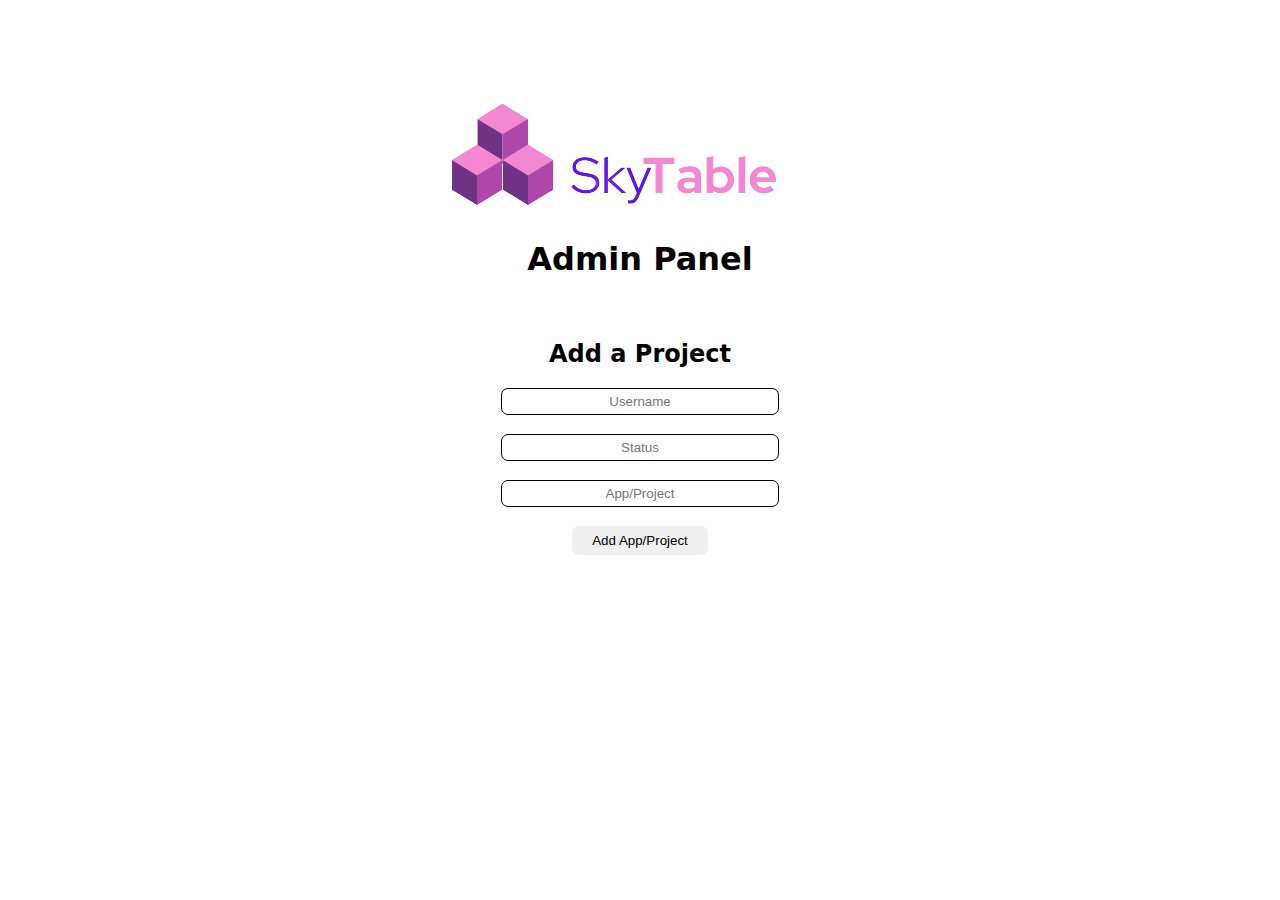
<file: SkyTable/adduser.html>
<!DOCTYPE html>
<html lang="en">
<head>
    <meta charset="UTF-8">
    <meta http-equiv="X-UA-Compatible" content="IE=edge">
    <meta name="viewport" content="width=device-width, initial-scale=1.0">
    <title>Document</title>
    <link rel="stylesheet" href="./styles/adduser.css">
    <link rel="icon" type="image/x-icon" href="./images/favicon.ico">
</head>
<body>
    <div id="head">
        <div id="logo">
            <a href="index.html"><img src="../SkyTable/images/skytable.png" alt=""></a>
        </div>
        <h1>Admin Panel</h1>
    </div>
    <div id="form">
        <h2>Add a Project</h2>
        <input type="text" id="username" placeholder="Username"><br><br>
        <input type="text" id="status" placeholder="Status"><br><br>
        <input type="text" id="app" placeholder="App/Project"><br><br>
        <button id="add">Add App/Project</button>
    </div>
</body>
</html>
<script src="../SkyTable/src/adduser.js"></script>
</file>
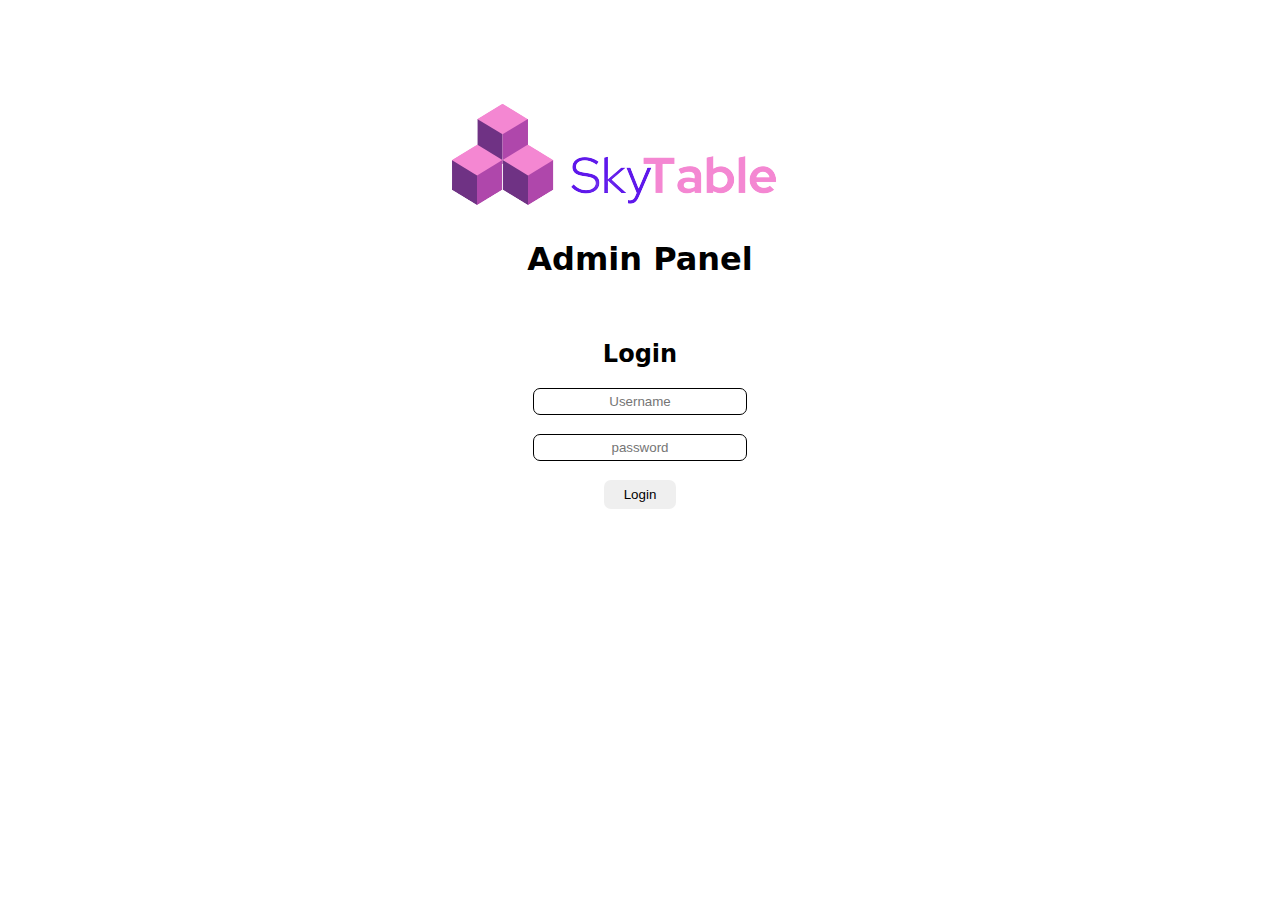
<file: SkyTable/adminlogin.html>
<!DOCTYPE html>
<html lang="en">
<head>
    <meta charset="UTF-8">
    <meta http-equiv="X-UA-Compatible" content="IE=edge">
    <meta name="viewport" content="width=device-width, initial-scale=1.0">
    <title>Document</title>
    <link rel="icon" type="image/x-icon" href="./images/favicon.ico">
    <style>
        body {
    font-family: -apple-system, system-ui, BlinkMacSystemFont, 'Segoe UI', Roboto, Oxygen-Sans, Ubuntu, Cantarell, 'Helvetica Neue', sans-serif, 'Apple Color Emoji', 'Segoe UI Emoji', 'Segoe UI Symbol';
    margin: 0%;
    padding: 0%;
    background-image: url("https://static.airtable.com/images/blurred_base@2x.png");
    background-size: 100% 100%;
    opacity: 3;
}
#head{
    width: 50%;
    margin: auto;
    text-align: center;
}
#head>#logo>a>img{
    margin-top: 100px;
}
#form{
    width: 50%;
    margin: auto;
    text-align: center;
    padding: 20px;
    background-color: white;
    border-radius: 10px;
}
#form>input{
    width: 30%;
    margin: auto;
    text-align: center;
    padding: 5px 10px;
    border-radius: 7px;
    border: 1px solid;
}
#login{
    padding: 7px 20px;
    border-radius: 7px;
    border: none;
}
#login:hover{
    background-color: black;
    color: white;
    cursor: pointer;
}
    </style>
</head>
<body>
    <div id="head">
        <div id="logo">
            <a href="index.html"><img src="../SkyTable/images/skytable.png" alt=""></a>
        </div>
        <h1>Admin Panel</h1>
    </div>
    <div id="form">
        <h2>Login</h2>
        <input type="text" id="username" placeholder="Username"><br><br>
        <input type="password" id="password" placeholder="password"><br><br>
        <button id="login">Login</button>
    </div>
</body>
</html>
<script src="../SkyTable/src/adminlogin.js"></script>
</file>
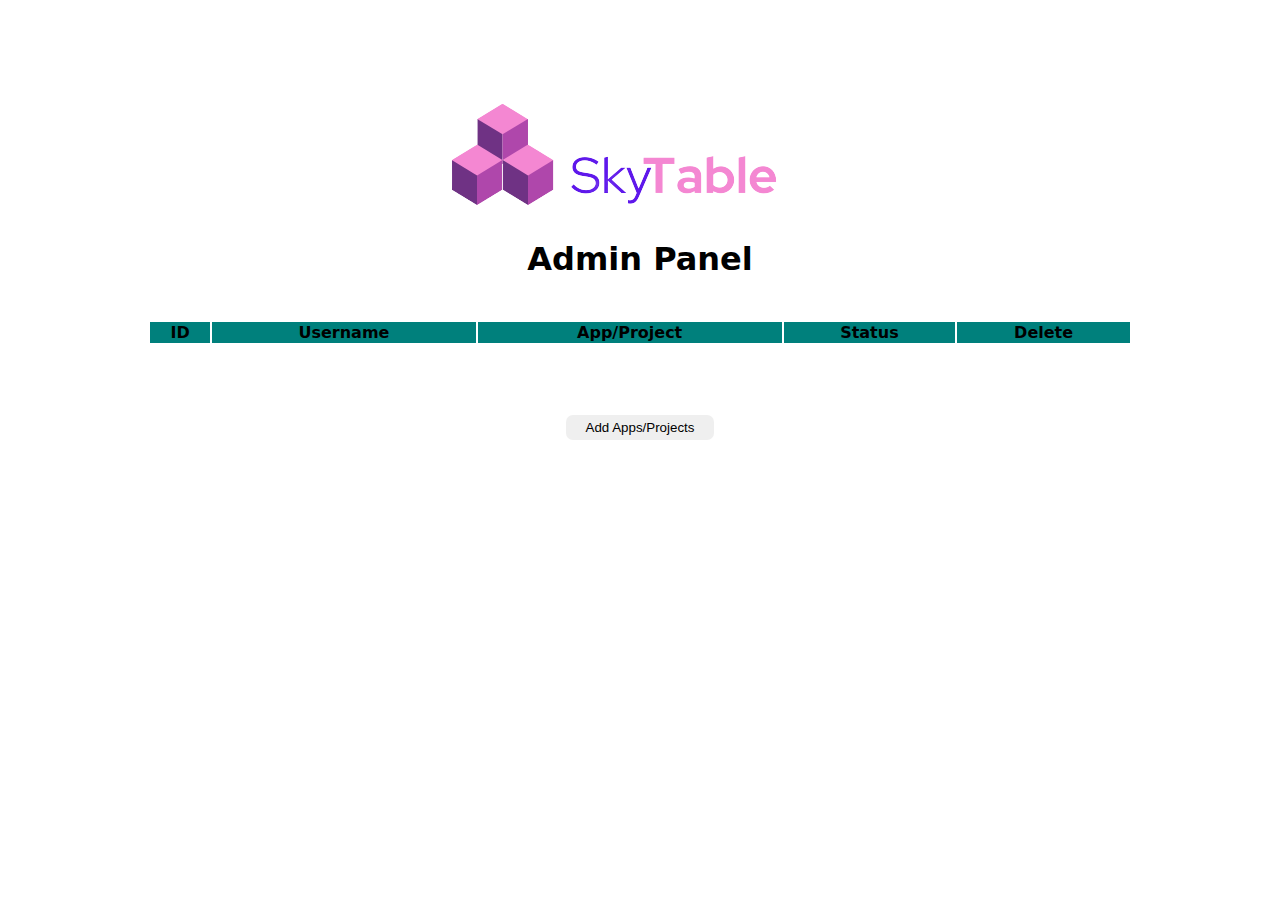
<file: SkyTable/adminpanel.html>
<!DOCTYPE html>
<html lang="en">
<head>
    <meta charset="UTF-8">
    <meta http-equiv="X-UA-Compatible" content="IE=edge">
    <meta name="viewport" content="width=device-width, initial-scale=1.0">
    <title>Document</title>
    <link rel="stylesheet" href="../SkyTable/styles/adminpanel.css">
    <link rel="icon" type="image/x-icon" href="./images/favicon.ico">
</head>
<body>
    <div id="head">
        <div id="logo">
            <a href="index.html"><img src="../SkyTable/images/skytable.png" alt=""></a>
        </div>
        <h1>Admin Panel</h1>
    </div>
    <table>
        <!-- Dont change order of columns -->
        <thead>
          <tr>
            <th>ID</th>
            <th>Username</th>
            <th>App/Project</th>
            <th>Status</th>
            <th>Delete</th>
          </tr>
        </thead>
        <tbody>
          <!-- Append your output here -->
        </tbody>
      </table>
      <div id="bottom">
        <a href="adduser.html"><button id="btnAdd">Add Apps/Projects</button></a>
      </div>
</body>
</html>
<script src="../SkyTable/src/adminpanel.js"></script>
</file>
<file: SkyTable/styles/adduser.css>
body {
    font-family: -apple-system, system-ui, BlinkMacSystemFont, 'Segoe UI', Roboto, Oxygen-Sans, Ubuntu, Cantarell, 'Helvetica Neue', sans-serif, 'Apple Color Emoji', 'Segoe UI Emoji', 'Segoe UI Symbol';
    margin: 0%;
    padding: 0%;
    background-image: url("https://static.airtable.com/images/blurred_base@2x.png");
    background-size: 100% 100%;
    opacity: 3;
}
#head{
    width: 50%;
    margin: auto;
    text-align: center;
}
#head>#logo>a>img{
    margin-top: 100px;
}
#form{
    width: 50%;
    margin: auto;
    text-align: center;
    padding: 20px;
    background-color: white;
    border-radius: 10px;
}
#form>input{
    width: 40%;
    margin: auto;
    text-align: center;
    padding: 5px 10px;
    border-radius: 7px;
    border: 1px solid;
}
#add{
    padding: 7px 20px;
    border-radius: 7px;
    border: none;
}
#add:hover{
    background-color: black;
    color: white;
    cursor: pointer;
}
</file>
<file: SkyTable/styles/adminpanel.css>
body {
    font-family: -apple-system, system-ui, BlinkMacSystemFont, 'Segoe UI', Roboto, Oxygen-Sans, Ubuntu, Cantarell, 'Helvetica Neue', sans-serif, 'Apple Color Emoji', 'Segoe UI Emoji', 'Segoe UI Symbol';
    margin: 0%;
    padding: 0%;
    background-image: url("https://static.airtable.com/images/blurred_base@2x.png");
    background-size: 100% 100%;
    opacity: 3;
}
#head{
    width: 50%;
    margin: auto;
    text-align: center;
}
#head>#logo>a>img{
    margin-top: 100px;
}
table {
    width: 80%;
    margin: auto;
    background-color: white;
    padding: 20px;
}
th{
    background-color: #00807c;
}
#delete:hover{
    cursor: pointer;
}
td{
    padding: 10px;
    text-align: center;
}
#bottom{
    margin-top: 50px;
    text-align: center;
}
#btnAdd{
    padding: 5px 20px;
    border-radius: 7px;
    border: none;
}
#btnAdd:hover{
    background-color:black;
    color: white;
    cursor: pointer;
}
</file>
